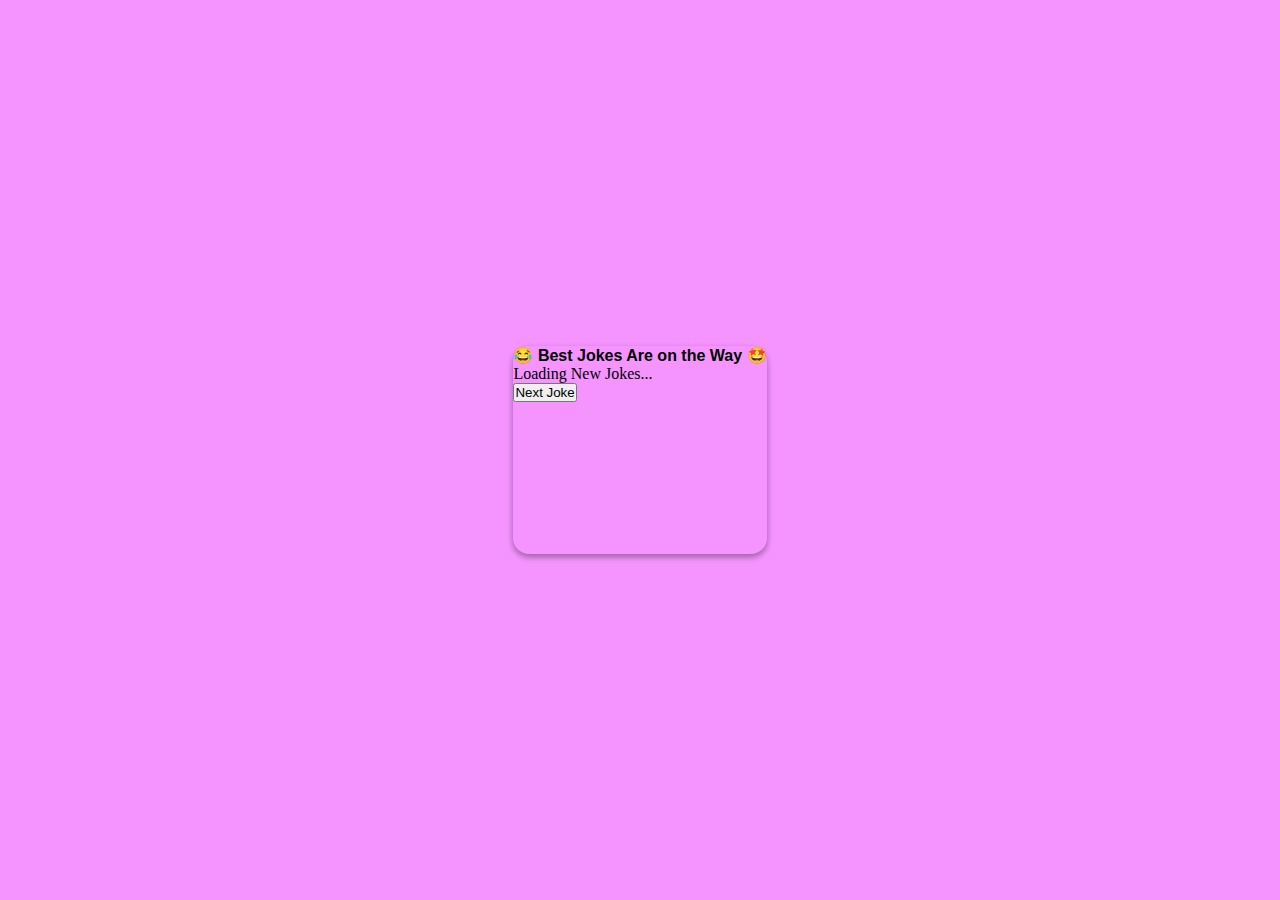
<file: index.html>
<!DOCTYPE html>
<html lang="en">

<head>
    <meta charset="UTF-8">
    <meta http-equiv="X-UA-Compatible" content="IE=edge">
    <meta name="viewport" content="width=device-width, initial-scale=1.0">
    <title>Random Jokes by SR</title>
    <link href="https://cdn.jsdelivr.net/npm/bootstrap@5.0.2/dist/css/bootstrap.min.css" rel="stylesheet"
        integrity="sha384-EVSTQN3/azprG1Anm3QDgpJLIm9Nao0Yz1ztcQTwFspd3yD65VohhpuuCOmLASjC" crossorigin="anonymous">

    <link rel="stylesheet" href="style.css">
</head>


<body>

    <div class="card text-center w-50 p-3" id="container">
        <div class="card-header">
            <h4>😂 Best Jokes Are on the Way 🤩</h4>
        </div>
        <div class="card-body">
            <div id="joke" class="card-text p-2 mb-3">Loading New Jokes...</div>
            <button href="#" id="jokebtn" class="btn btn-dark">Next Joke</button>
        </div>
    </div>





    <script src="scripts.js"></script>

    <script src="https://cdn.jsdelivr.net/npm/bootstrap@5.0.2/dist/js/bootstrap.bundle.min.js"
        integrity="sha384-MrcW6ZMFYlzcLA8Nl+NtUVF0sA7MsXsP1UyJoMp4YLEuNSfAP+JcXn/tWtIaxVXM"
        crossorigin="anonymous"></script>
</body>

</html>
</file>
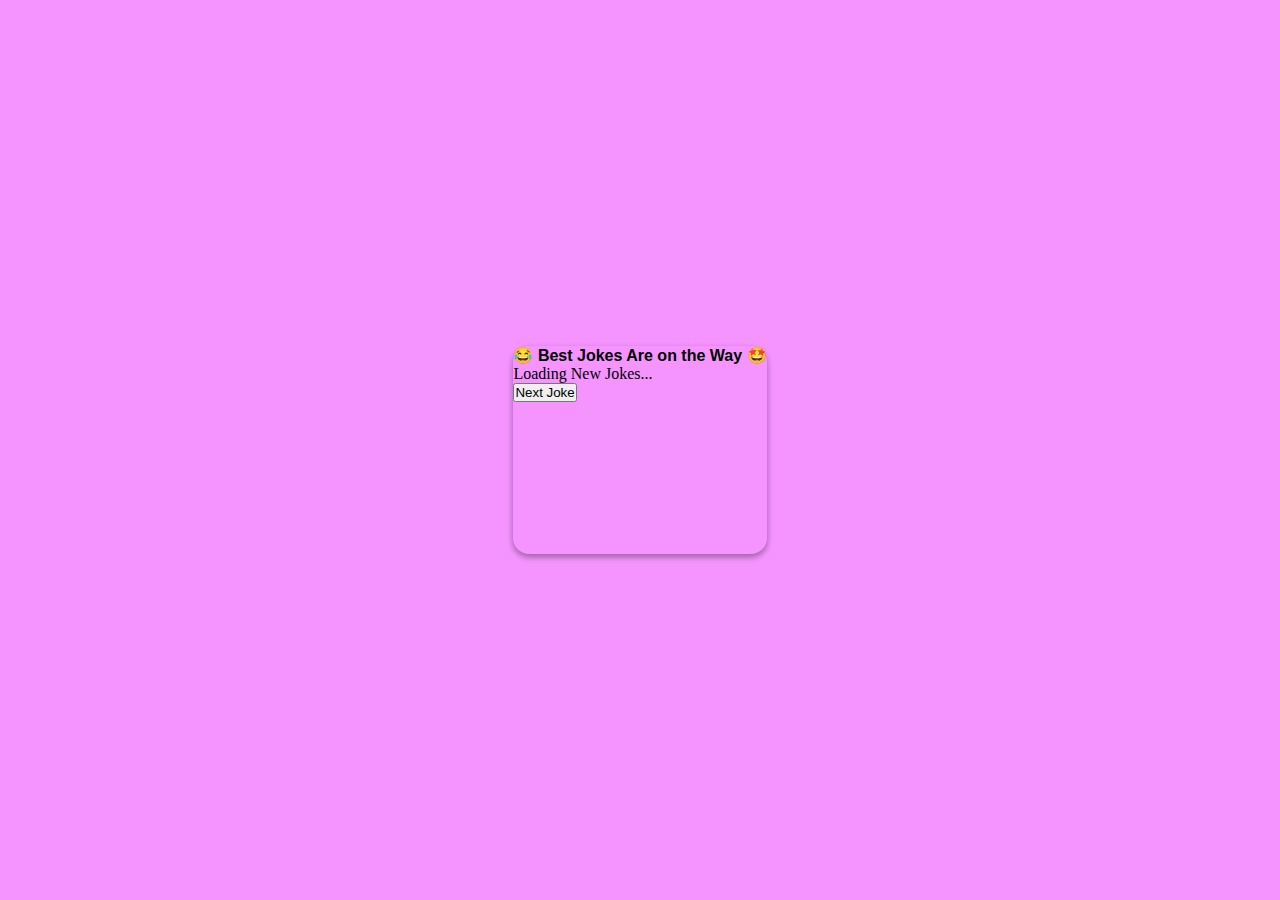
<file: Random_Jokes.html>
<!DOCTYPE html>
<html lang="en">

<head>
    <meta charset="UTF-8">
    <meta http-equiv="X-UA-Compatible" content="IE=edge">
    <meta name="viewport" content="width=device-width, initial-scale=1.0">
    <title>Document</title>
    <link href="https://cdn.jsdelivr.net/npm/bootstrap@5.0.2/dist/css/bootstrap.min.css" rel="stylesheet"
        integrity="sha384-EVSTQN3/azprG1Anm3QDgpJLIm9Nao0Yz1ztcQTwFspd3yD65VohhpuuCOmLASjC" crossorigin="anonymous">

    <link rel="stylesheet" href="/style.css">
</head>


<body>

    <div class="card text-center w-50 p-3" id="container">
        <div class="card-header">
            <h4>😂 Best Jokes Are on the Way 🤩</h4>
        </div>
        <div class="card-body">
            <div id="joke" class="card-text p-2 mb-3">Loading New Jokes...</div>
            <button href="#" id="jokebtn" class="btn btn-dark">Next Joke</button>
        </div>
    </div>





    <script src="/scripts.js"></script>

    <script src="https://cdn.jsdelivr.net/npm/bootstrap@5.0.2/dist/js/bootstrap.bundle.min.js"
        integrity="sha384-MrcW6ZMFYlzcLA8Nl+NtUVF0sA7MsXsP1UyJoMp4YLEuNSfAP+JcXn/tWtIaxVXM"
        crossorigin="anonymous"></script>
</body>

</html>
</file>
<file: style.css>
* {
    margin: 0;
    padding: 0;
    font-family: 'Gill Sans', 'Gill Sans MT', Calibri, 'Trebuchet MS', sans-serif;
}

body {
    min-height: 100vh;
    display: grid;
    place-items: center;
    background-color: rgb(246, 148, 255);
}

.card {
    min-height: 13rem;
    border-radius: 1rem;
    box-shadow: rgba(0, 0, 0, 0.16) 0px 3px 6px, rgba(0, 0, 0, 0.23) 0px 3px 6px;
}
.btn:hover{
    background-color: #fff;
    border: 2px solid black;
    letter-spacing: .2rem;
    color: #000;
    transition: all .3s ease;
}
#joke{
    font-family: Comic Sans MS, Comic Sans;
}
</file>
